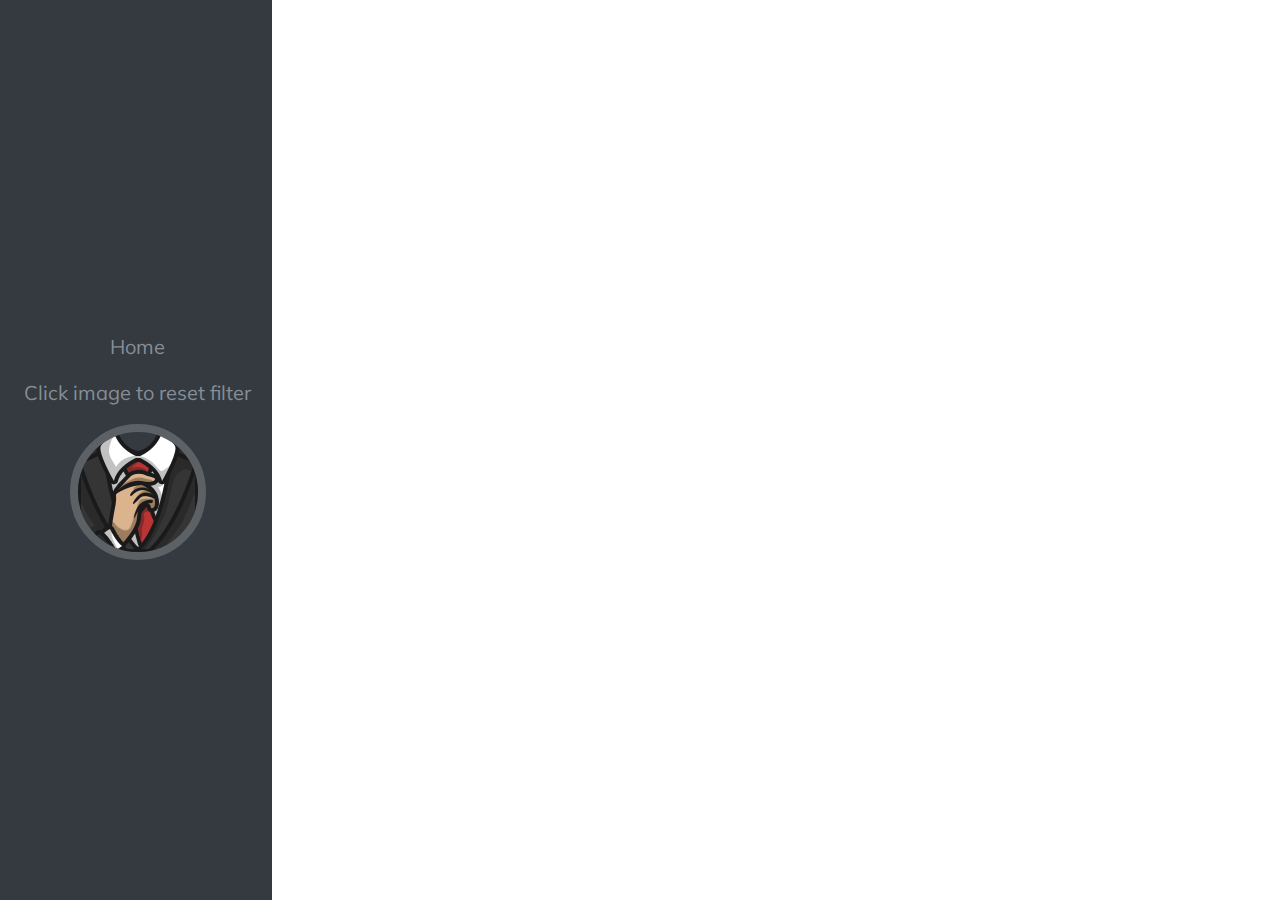
<file: MrRobotWebshop/MrRobotWebshop/wwwroot/index.html>
<!DOCTYPE html>
  <head>
    <meta charset="utf-8" />
    <meta
      name="viewport"
      content="width=device-width, initial-scale=1, shrink-to-fit=no"
    />

    <title>Mr. Robot Webshop</title>

    <link href="vendor/bootstrap/css/bootstrap.min.css" rel="stylesheet" />
    <link
      href="https://fonts.googleapis.com/css?family=Saira+Extra+Condensed:500,700"
      rel="stylesheet"
    />
    <link
      href="https://fonts.googleapis.com/css?family=Muli:400,400i,800,800i"
      rel="stylesheet"
    />
    <link href="vendor/fontawesome-free/css/all.min.css" rel="stylesheet" />
    <link href="vendor/fontawesome-free/css/all.min.css" rel="stylesheet" />

    <link href="css/webshop.css" rel="stylesheet" />
    
    <link rel="stylesheet" type="text/css" href="https://cdn.datatables.net/v/bs4/dt-1.10.21/af-2.3.5/b-1.6.3/r-2.2.5/datatables.min.css"/>
  </head>

  <body id="page-top">
    <nav
      class="navbar navbar-expand-lg navbar-dark bg-dark fixed-top"
      id="sideNav"
    >
      <a class="navbar-brand js-scroll-trigger">
        <span class="d-block d-lg-none">Mr robot webshop</span>
        <span class="d-none d-lg-block">
          <p id="crumbs"></p>
          <p>Click image to reset filter</p>
          <img
            class="img-fluid img-profile rounded-circle mx-auto mb-2"
            src="img/profile.png"
            id="resetFilter"
          />
        </span>
      </a>
      <button
        class="navbar-toggler"
        type="button"
        data-toggle="collapse"
        data-target="#navbarSupportedContent"
        aria-controls="navbarSupportedContent"
        aria-expanded="false"
        aria-label="Toggle navigation"
      >
        <span class="navbar-toggler-icon"></span>
      </button>
      <div class="collapse navbar-collapse" id="navbarSupportedContent">
        <ul class="navbar-nav" id="categoryList">
        </ul>
      </div>
    </nav>

    <div class="container-fluid" id="guiContent"></div>

    <!-- Bootstrap core JavaScript -->
    <script src="vendor/jquery/jquery.min.js"></script>
    <script src="vendor/bootstrap/js/bootstrap.bundle.min.js"></script>
    <script type="text/javascript" src="https://cdn.datatables.net/v/bs4/dt-1.10.21/af-2.3.5/b-1.6.3/r-2.2.5/datatables.min.js"></script>

    <!-- Jquery -->
    <script src="js/main.js"></script>
  </body>
</html>
</file>
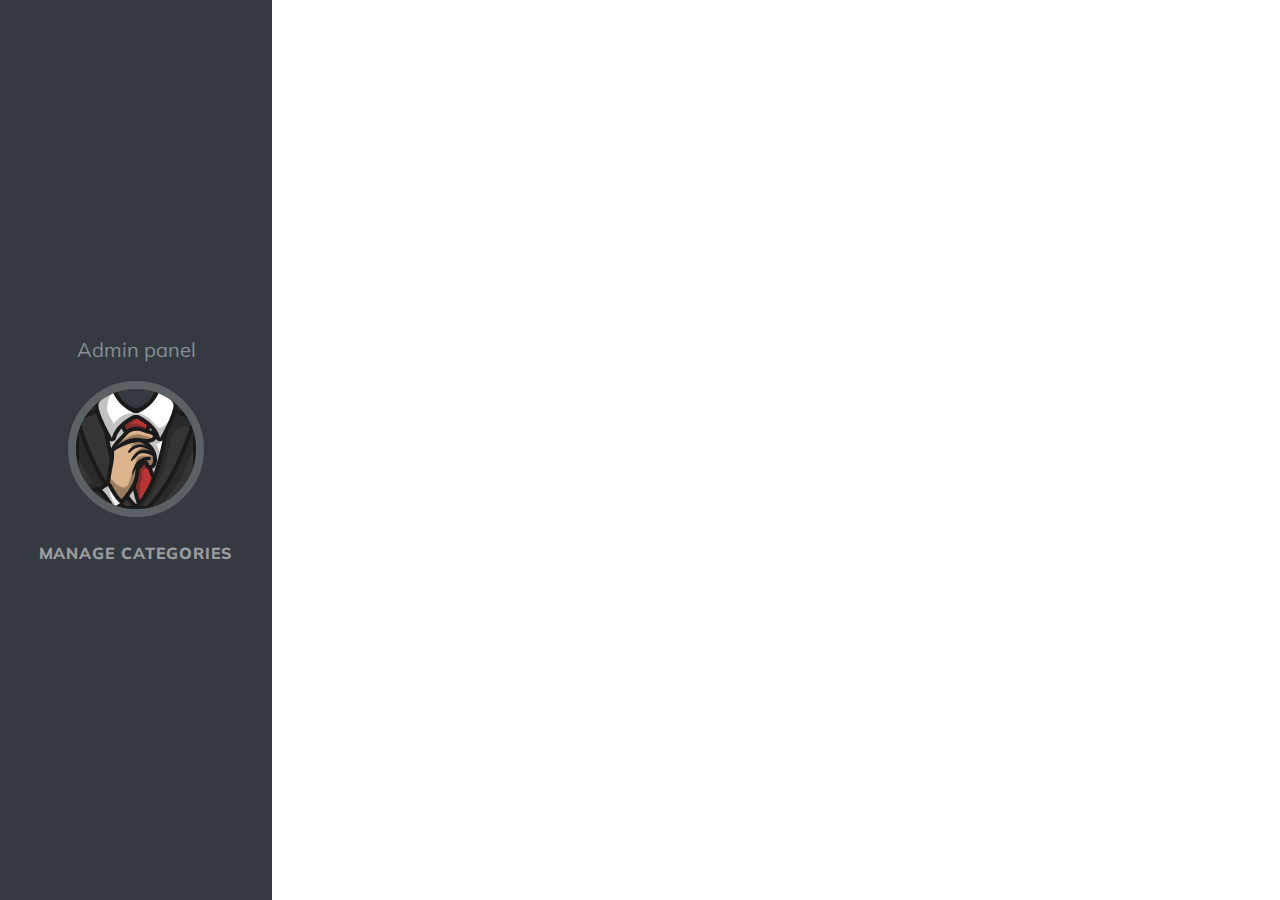
<file: MrRobotWebshop/MrRobotWebshop/wwwroot/administracija.html>
<!DOCTYPE html>
  <head>
    <meta charset="utf-8" />
    <meta
      name="viewport"
      content="width=device-width, initial-scale=1, shrink-to-fit=no"
    />

    <title>Mr. Robot Webshop</title>

    <link href="vendor/bootstrap/css/bootstrap.min.css" rel="stylesheet" />
    <link
      href="https://fonts.googleapis.com/css?family=Saira+Extra+Condensed:500,700"
      rel="stylesheet"
    />
    <link
      href="https://fonts.googleapis.com/css?family=Muli:400,400i,800,800i"
      rel="stylesheet"
    />
    <link href="vendor/fontawesome-free/css/all.min.css" rel="stylesheet" />
    <link href="vendor/fontawesome-free/css/all.min.css" rel="stylesheet" />

    <link href="css/webshop.css" rel="stylesheet" />
    <link href="css/jquery-ui.css" rel="stylesheet">
    
    
    <link rel="stylesheet" type="text/css" href="https://cdn.datatables.net/v/bs4/dt-1.10.21/af-2.3.5/b-1.6.3/r-2.2.5/datatables.min.css"/>
  </head>

  <body id="page-top">
    <nav
      class="navbar navbar-expand-lg navbar-dark bg-dark fixed-top"
      id="sideNav"
    >
      <a class="navbar-brand js-scroll-trigger">
        <span class="d-block d-lg-none">Mr robot webshop</span>
        <span class="d-none d-lg-block">
          <p>Admin panel</p>
          <img
            class="img-fluid img-profile rounded-circle mx-auto mb-2"
            src="img/profile.png"
            alt=""
          />
        </span>
      </a>
      <button
        class="navbar-toggler"
        type="button"
        data-toggle="collapse"
        data-target="#navbarSupportedContent"
        aria-controls="navbarSupportedContent"
        aria-expanded="false"
        aria-label="Toggle navigation"
      >
        <span class="navbar-toggler-icon"></span>
      </button>
      <div class="collapse navbar-collapse" id="navbarSupportedContent">
        <ul class="navbar-nav">
          <li class="nav-item" id="manageCategories">
            <a class="nav-link">Manage categories</a>
          </li>
        </ul>
      </div>
    </nav>

    <div class="container-fluid" id="guiContent">
    </div>
    <div class="container-fluid" id="formContent">
    </div>

    <!-- Bootstrap core JavaScript -->
    <script src="vendor/jquery/jquery.min.js"></script>
    <script src="vendor/bootstrap/js/bootstrap.bundle.min.js"></script>
    <script type="text/javascript" src="https://cdn.datatables.net/v/bs4/dt-1.10.21/af-2.3.5/b-1.6.3/r-2.2.5/datatables.min.js"></script>

    <!-- Jquery -->
    <script src="js/jquery-ui.js"></script>
    <script src="js/adminMain.js"></script>
  </body>
</html>
</file>
<file: MrRobotWebshop/MrRobotWebshop/wwwroot/css/webshop.css>
/*!
 * Start Bootstrap - Resume v5.0.8 (https://startbootstrap.com/template-overviews/resume)
 * Copyright 2013-2019 Start Bootstrap
 * Licensed under MIT (https://github.com/BlackrockDigital/startbootstrap-resume/blob/master/LICENSE)
 */

body {
  font-family: 'Muli', -apple-system, BlinkMacSystemFont, 'Segoe UI', Roboto, 'Helvetica Neue', Arial, sans-serif, 'Apple Color Emoji', 'Segoe UI Emoji', 'Segoe UI Symbol', 'Noto Color Emoji';
  padding-top: 54px;
  color: #868e96;
}

#guiContent{
  margin-top: 1em;
}

#quitAddCategoryButton:hover{
  color: darkred;
}

@media (min-width: 992px) {
  body {
    padding-top: 0;
    padding-left: 17rem;
  }
}

p.lead {
  font-size: 1.15rem;
  font-weight: 400;
}

.subheading {
  text-transform: uppercase;
  font-weight: 500;
  font-family: 'Saira Extra Condensed', -apple-system, BlinkMacSystemFont, 'Segoe UI', Roboto, 'Helvetica Neue', Arial, sans-serif, 'Apple Color Emoji', 'Segoe UI Emoji', 'Segoe UI Symbol', 'Noto Color Emoji';
  font-size: 1.5rem;
}

.social-icons a {
  display: inline-block;
  height: 3.5rem;
  width: 3.5rem;
  background-color: #495057;
  color: #fff !important;
  border-radius: 100%;
  text-align: center;
  font-size: 1.5rem;
  line-height: 3.5rem;
  margin-right: 1rem;
}

.social-icons a:last-child {
  margin-right: 0;
}

.social-icons a:hover {
  background-color: #BD5D38;
}

.dev-icons {
  font-size: 3rem;
}

.dev-icons .list-inline-item i:hover {
  color: #BD5D38;
}

#sideNav .navbar-nav .nav-item .nav-link {
  font-weight: 800;
  letter-spacing: 0.05rem;
  text-transform: uppercase;
}

#sideNav .navbar-toggler:focus {
  outline-color: #d48a6e;
}

@media (min-width: 992px) {
  #sideNav {
    text-align: center;
    position: fixed;
    top: 0;
    left: 0;
    display: flex;
    flex-direction: column;
    width: 17rem;
    height: 100vh;
  }
  #sideNav .navbar-brand {
    display: flex;
    margin: auto auto 0;
    padding: 0.5rem;
  }
  #sideNav .navbar-brand .img-profile {
    max-width: 10rem;
    max-height: 10rem;
    border: 0.5rem solid rgba(255, 255, 255, 0.2);
  }
  #sideNav .navbar-collapse {
    display: flex;
    align-items: flex-start;
    flex-grow: 0;
    width: 100%;
    margin-bottom: auto;
  }
  #sideNav .navbar-collapse .navbar-nav {
    flex-direction: column;
    width: 100%;
  }
  #sideNav .navbar-collapse .navbar-nav .nav-item {
    display: block;
  }
  #sideNav .navbar-collapse .navbar-nav .nav-item .nav-link {
    display: block;
  }
}

section.resume-section {
  padding-top: 5rem !important;
  padding-bottom: 5rem !important;
  max-width: 75rem;
}

section.resume-section .resume-item .resume-date {
  min-width: none;
}

@media (min-width: 768px) {
  section.resume-section {
    min-height: 100vh;
  }
  section.resume-section .resume-item .resume-date {
    min-width: 18rem;
  }
}

@media (min-width: 992px) {
  section.resume-section {
    padding-top: 3rem !important;
    padding-bottom: 3rem !important;
  }
}

.bg-primary {
  background-color: #BD5D38 !important;
}

.text-primary {
  color: #BD5D38 !important;
}

a {
  color: #BD5D38;
}

a:hover, a:focus, a:active {
  color: #824027;
}
</file>
